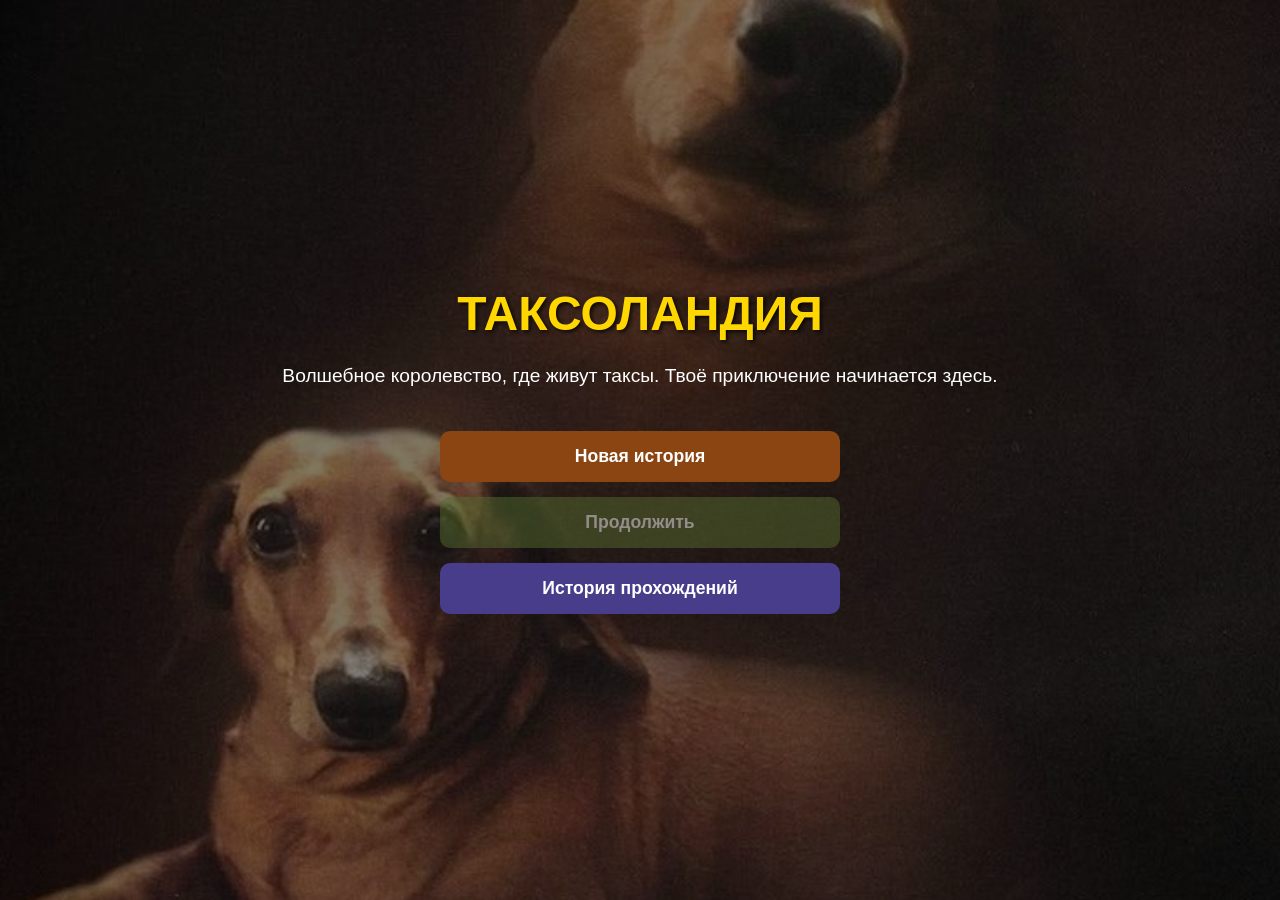
<file: app/src/main/assets/index.html>
<!DOCTYPE html>
<html lang="ru">
<head>
    <meta charset="UTF-8">
    <meta name="viewport" content="width=device-width, initial-scale=1.0">
    <title>Таксоландия</title>
    <link rel="stylesheet" href="css/style.css">
</head>
<body>
<div class="container">
    <div class="background" style="background-image: url('images/menu_background.jpg');"></div>
    <div class="overlay"></div>

    <div class="content">
        <h1 class="title">ТАКСОЛАНДИЯ</h1>
        <p class="subtitle">Волшебное королевство, где живут таксы. Твоё приключение начинается здесь.</p>

        <div class="buttons">
            <button class="btn btn-primary" onclick="startNewGame()">Новая история</button>
            <button class="btn btn-secondary" id="btnContinue" onclick="continueGame()" disabled>Продолжить</button>
            <button class="btn btn-tertiary" onclick="showHistory()">История прохождений</button>
        </div>
    </div>
</div>

<div id="historyModal" class="modal">
    <div class="modal-content">
        <h2>История прохождений</h2>
        <div id="historyList"></div>
        <button class="btn btn-secondary" onclick="closeHistory()">Закрыть</button>
    </div>
</div>

<script src="js/app.js"></script>
</body>
</html>
</file>
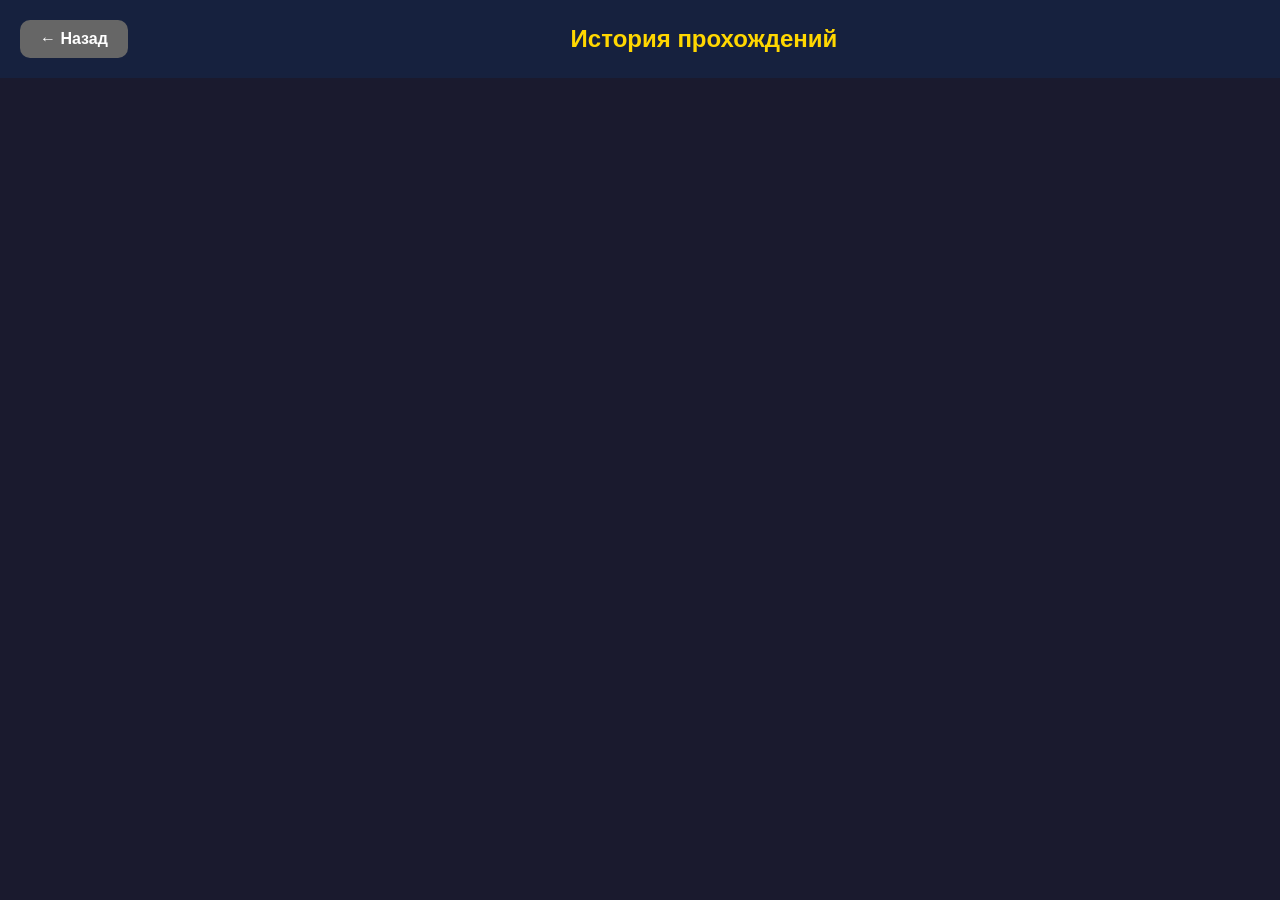
<file: app/src/main/assets/history.html>
<!DOCTYPE html>
<html lang="ru">
<head>
    <meta charset="UTF-8">
    <meta name="viewport" content="width=device-width, initial-scale=1.0">
    <title>История - Таксоландия</title>
    <link rel="stylesheet" href="css/style.css">
</head>
<body>
    <div class="container history-container">
        <div class="header">
            <button class="btn btn-back" onclick="returnToMenu()">← Назад</button>
            <h1>История прохождений</h1>
        </div>
        
        <div id="historyList" class="history-list"></div>
    </div>

    <script src="js/history.js"></script>
</body>
</html>
</file>
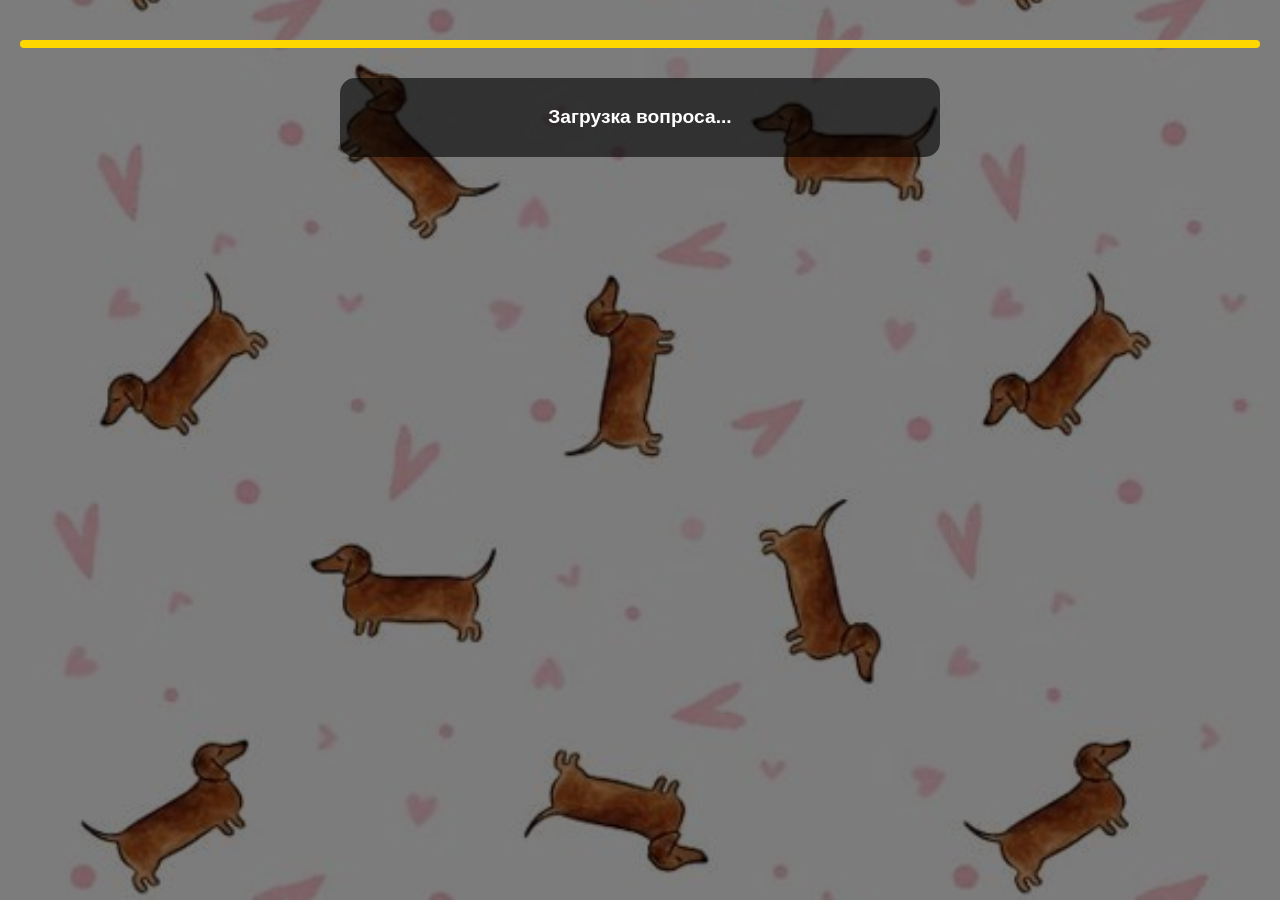
<file: app/src/main/assets/quiz.html>
<!DOCTYPE html>
<html lang="ru">
<head>
    <meta charset="UTF-8">
    <meta name="viewport" content="width=device-width, initial-scale=1.0">
    <title>Тест - Таксоландия</title>
    <link rel="stylesheet" href="css/style.css">
</head>
<body>
<div class="container">
    <div class="background" style="background-image: url('images/quiz_background.jpg');"></div>
    <div class="overlay"></div>

    <div class="content quiz-content">
        <div class="progress-bar">
            <div class="progress-fill" id="progressFill"></div>
        </div>

        <div class="question-card">
            <h2 id="questionText">Загрузка вопроса...</h2>
        </div>

        <div class="answers" id="answersContainer"></div>

        <button class="btn btn-back" id="btnBack" onclick="goBack()" style="display: none;">← Назад</button>
    </div>
</div>

<script src="js/quiz.js"></script>
</body>
</html>
</file>
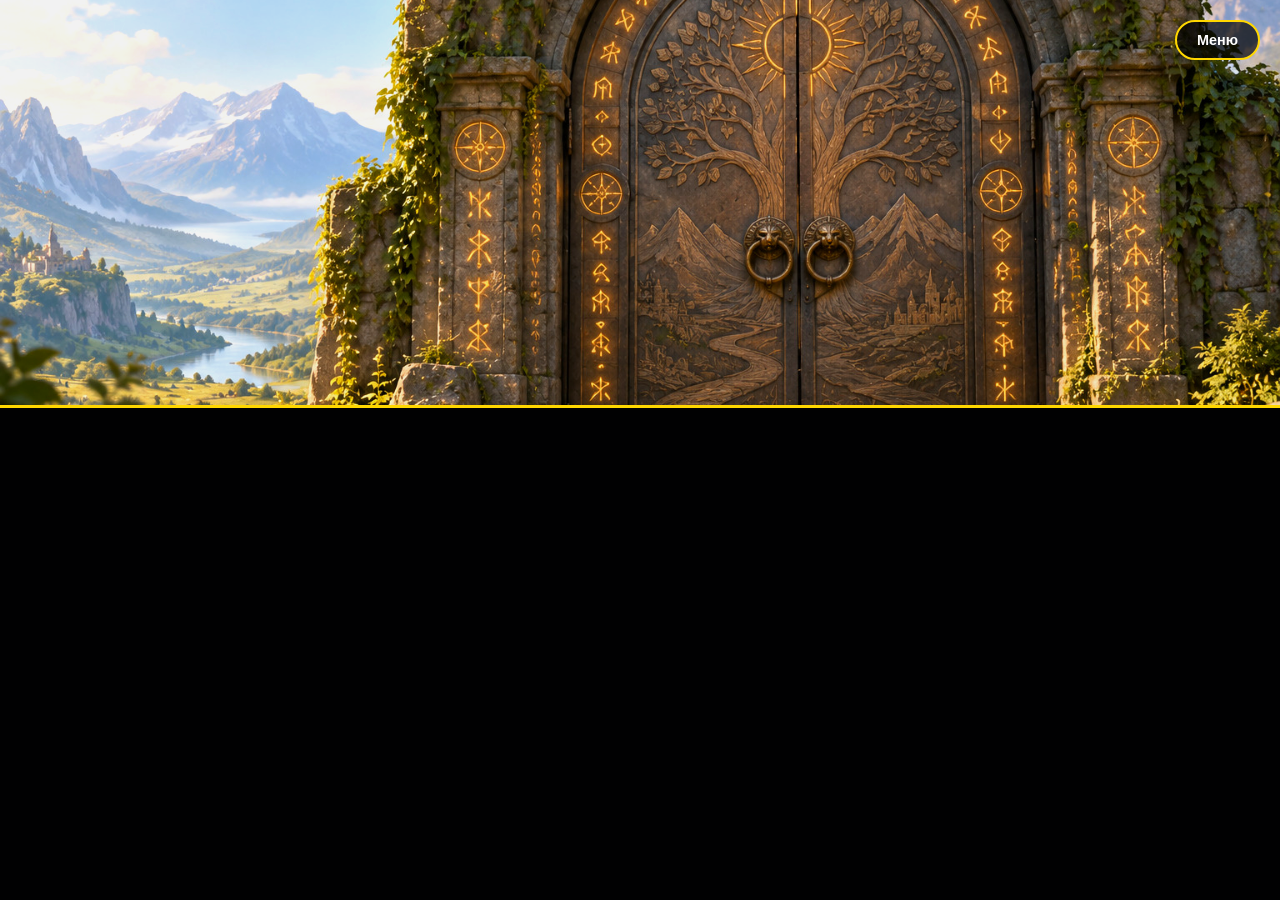
<file: app/src/main/assets/story.html>
<!DOCTYPE html>
<html lang="ru">
<head>
    <meta charset="UTF-8">
    <meta name="viewport" content="width=device-width, initial-scale=1.0">
    <title>История - Таксоландия</title>
    <link rel="stylesheet" href="css/style.css">
</head>
<body>
<div class="container story-container">
    <div class="background" id="storyBackground" style="background-image: url('images/scene_1_gates.jpg');"></div>
    <div class="overlay-light"></div>

    <!-- Овальная кнопка "Назад" в левом верхнем углу -->
    <button class="btn btn-back-oval" onclick="goBack()" id="btnBack" style="display: none;">Назад</button>

    <!-- Кнопка "Меню" в правом верхнем углу -->
    <button class="btn btn-status" onclick="returnToMenu()">Меню</button>

    <div class="dialogue-box">
        <h3 id="speaker" class="speaker"></h3>
        <p id="storyText" class="story-text"></p>
        <div class="choices" id="choicesContainer"></div>
    </div>
</div>

<script src="js/story.js"></script>
</body>
</html>
</file>
<file: app/src/main/assets/css/style.css>
* {
    margin: 0;
    padding: 0;
    box-sizing: border-box;
}

body {
    font-family: 'Segoe UI', Tahoma, Geneva, Verdana, sans-serif;
    background: #1a1a2e;
    color: #fff;
    overflow-x: hidden;
}

.container {
    position: relative;
    width: 100vw;
    height: 100vh;
    overflow: hidden;
}

.background {
    position: absolute;
    top: 0;
    left: 0;
    width: 100%;
    height: 100%;
    background-size: cover;
    background-position: center;
    z-index: 1;
}

.overlay {
    position: absolute;
    top: 0;
    left: 0;
    width: 100%;
    height: 100%;
    background: rgba(0, 0, 0, 0.5);
    z-index: 2;
}

.overlay-light {
    position: absolute;
    top: 0;
    left: 0;
    width: 100%;
    height: 100%;
    background: rgba(0, 0, 0, 0.1);
    z-index: 2;
}

.content {
    position: relative;
    z-index: 3;
    display: flex;
    flex-direction: column;
    align-items: center;
    justify-content: center;
    height: 100%;
    padding: 20px;
    text-align: center;
}

.title {
    font-size: 3em;
    font-weight: bold;
    color: #FFD700;
    text-shadow: 2px 2px 4px rgba(0,0,0,0.8);
    margin-bottom: 20px;
}

.subtitle {
    font-size: 1.2em;
    color: #fff;
    margin-bottom: 40px;
    line-height: 1.6;
}

.buttons {
    display: flex;
    flex-direction: column;
    gap: 15px;
    width: 100%;
    max-width: 400px;
}

.btn {
    padding: 15px 30px;
    font-size: 1.1em;
    border: none;
    border-radius: 10px;
    cursor: pointer;
    transition: all 0.3s;
    font-weight: bold;
}

.btn-primary {
    background: #8B4513;
    color: #fff;
}

.btn-secondary {
    background: #556B2F;
    color: #fff;
}

.btn-tertiary {
    background: #483D8B;
    color: #fff;
}

.btn-back {
    background: #666;
    color: #fff;
    padding: 10px 20px;
    font-size: 1em;
}

/* Овальная кнопка "Назад" в левом верхнем углу */
.btn-back-oval {
    position: absolute;
    top: 20px;
    left: 20px;
    background: rgba(0, 0, 0, 0.7);
    color: #fff;
    padding: 10px 25px;
    border-radius: 999px;
    font-size: 1em;
    font-weight: bold;
    z-index: 10;
    border: 2px solid #FFD700;
    white-space: nowrap;
    cursor: pointer;
    transition: all 0.3s;
}

.btn-back-oval:hover {
    background: rgba(139, 69, 19, 0.9);
    transform: scale(1.05);
}

/* Кнопка "Меню" в правом верхнем углу */
.btn-status {
    position: absolute;
    top: 20px;
    right: 20px;
    background: rgba(0, 0, 0, 0.7);
    color: #fff;
    padding: 10px 20px;
    border-radius: 999px;
    font-size: 0.9em;
    font-weight: bold;
    z-index: 10;
    border: 2px solid #FFD700;
    cursor: pointer;
    transition: all 0.3s;
}

.btn-status:hover {
    background: rgba(139, 69, 19, 0.9);
    transform: scale(1.05);
}

.btn:disabled {
    opacity: 0.5;
    cursor: not-allowed;
}

.btn:hover:not(:disabled) {
    transform: translateY(-2px);
    box-shadow: 0 4px 8px rgba(0,0,0,0.3);
}

/* Quiz Styles */
.quiz-content {
    justify-content: flex-start;
    padding-top: 40px;
}

.progress-bar {
    width: 100%;
    height: 8px;
    background: rgba(255,255,255,0.2);
    border-radius: 4px;
    margin-bottom: 30px;
    overflow: hidden;
}

.progress-fill {
    height: 100%;
    background: #FFD700;
    transition: width 0.3s;
}

.question-card {
    background: rgba(0,0,0,0.6);
    padding: 25px;
    border-radius: 15px;
    margin-bottom: 20px;
    width: 100%;
    max-width: 600px;
}

.question-card h2 {
    font-size: 1.2em;
    line-height: 1.5;
    color: #fff;
}

.answers {
    display: flex;
    flex-direction: column;
    gap: 10px;
    width: 100%;
    max-width: 600px;
    max-height: 50vh;
    overflow-y: auto;
}

.answer-btn {
    background: rgba(139, 69, 19, 0.8);
    color: #fff;
    padding: 14px 20px;
    border: none;
    border-radius: 10px;
    font-size: 1em;
    cursor: pointer;
    transition: all 0.3s;
    text-align: left;
    white-space: normal;
    word-wrap: break-word;
    line-height: 1.4;
}

.answer-btn:hover {
    background: rgba(139, 69, 19, 1);
    transform: translateX(5px);
}

.answer-btn.special {
    background: rgba(72, 61, 139, 0.8);
    border: 2px solid #FFD700;
}

/* Story Styles - яркие картинки, текст после фона */
.story-container {
    display: flex;
    flex-direction: column;
    height: 100vh;
    overflow: hidden;
}

.story-container .background {
    position: absolute;
    top: 0;
    left: 0;
    width: 100%;
    height: 45vh;
    background-size: cover;
    background-position: center;
    z-index: 1;
    filter: brightness(1.1) saturate(1.2);
}

.story-container .overlay-light {
    position: absolute;
    top: 0;
    left: 0;
    width: 100%;
    height: 45vh;
    background: rgba(0, 0, 0, 0.05);
    z-index: 2;
}

.portrait {
    display: none !important;
}

.dialogue-box {
    position: absolute;
    bottom: 0;
    left: 0;
    right: 0;
    top: 45vh;
    background: rgba(0,0,0,0.95);
    padding: 20px;
    z-index: 5;
    overflow-y: auto;
    border-top: 3px solid #FFD700;
}

.speaker {
    color: #FFD700;
    font-size: 1.3em;
    margin-bottom: 10px;
    font-weight: bold;
}

.story-text {
    font-size: 1.05em;
    line-height: 1.6;
    margin-bottom: 20px;
    color: #fff;
}

.choices {
    display: flex;
    flex-direction: column;
    gap: 10px;
    padding-bottom: 20px;
}

/* Result / Ending Styles */
.result-content {
    padding-top: 30px;
    overflow-y: auto;
    max-height: 100vh;
}

.result-photo {
    width: 180px;
    height: auto;
    max-width: 80%;
    border-radius: 10px;
    border: 4px solid #FFD700;
    margin-bottom: 20px;
    object-fit: contain;
    background: rgba(255,255,255,0.1);
}

.ending-container {
    overflow-y: auto;
}

.ending-image {
    position: absolute;
    top: 0;
    left: 0;
    width: 100%;
    height: 250px;
    background-size: cover;
    background-position: center;
    z-index: 1;
    filter: brightness(1.1) saturate(1.2);
}

.ending-container .content {
    position: relative;
    z-index: 3;
    padding-top: 270px;
    height: auto;
    min-height: 100vh;
}

.ending-title {
    color: #FFD700;
    font-size: 1.6em;
    margin-bottom: 15px;
}

.ending-desc {
    font-size: 1.05em;
    line-height: 1.6;
    margin-bottom: 15px;
}

.character-title {
    color: #FFD700;
    font-size: 1.3em;
    margin-bottom: 20px;
}

.stats-box {
    background: rgba(255,255,255,0.1);
    padding: 15px;
    border-radius: 10px;
    margin-bottom: 25px;
    width: 100%;
    max-width: 500px;
}

.stat {
    display: flex;
    justify-content: space-between;
    padding: 8px 0;
    border-bottom: 1px solid rgba(255,255,255,0.2);
}

.stat:last-child {
    border-bottom: none;
}

.stat-label {
    font-weight: bold;
    color: #fff;
}

.stat-value {
    color: #FFD700;
    font-weight: bold;
}

/* History Styles */
.history-container {
    background: #1a1a2e;
    overflow-y: auto;
}

.header {
    display: flex;
    align-items: center;
    padding: 20px;
    background: #16213E;
    gap: 20px;
}

.header h1 {
    flex: 1;
    text-align: center;
    color: #FFD700;
    font-size: 1.5em;
}

.history-list {
    padding: 20px;
    display: flex;
    flex-direction: column;
    gap: 15px;
}

.history-item {
    background: #2A2A4A;
    padding: 20px;
    border-radius: 10px;
}

.history-item .date {
    color: #aaa;
    font-size: 0.9em;
    margin-bottom: 10px;
}

.history-item .type {
    color: #FFD700;
    font-size: 1.3em;
    font-weight: bold;
    margin-bottom: 8px;
}

.history-item .ending {
    color: #fff;
    font-size: 1.1em;
    margin-bottom: 10px;
}

.history-item .stats {
    color: #ccc;
    font-size: 0.9em;
}

.delete-btn {
    float: right;
    background: #c0392b;
    color: #fff;
    border: none;
    padding: 5px 15px;
    border-radius: 5px;
    cursor: pointer;
}

/* Modal */
.modal {
    display: none;
    position: fixed;
    top: 0;
    left: 0;
    width: 100%;
    height: 100%;
    background: rgba(0,0,0,0.8);
    z-index: 100;
    align-items: center;
    justify-content: center;
}

.modal.active {
    display: flex;
}

.modal-content {
    background: #2A2A4A;
    padding: 30px;
    border-radius: 15px;
    max-width: 500px;
    width: 90%;
    max-height: 80vh;
    overflow-y: auto;
}

.modal-content h2 {
    color: #FFD700;
    margin-bottom: 20px;
    text-align: center;
}

.empty-state {
    text-align: center;
    color: #aaa;
    padding: 40px 20px;
    font-size: 1.1em;
}

/* Адаптивность для мобильных */
@media (max-width: 768px) {
    .title {
        font-size: 2.2em;
    }

    .subtitle {
        font-size: 1em;
    }

    .btn {
        padding: 12px 20px;
        font-size: 1em;
    }

    .question-card h2 {
        font-size: 1.05em;
    }

    .answer-btn {
        padding: 12px 15px;
        font-size: 0.95em;
    }

    .result-photo {
        width: 150px;
    }

    .btn-back-oval {
        top: 15px;
        left: 15px;
        padding: 8px 20px;
        font-size: 0.9em;
    }

    .btn-status {
        top: 15px;
        right: 15px;
        padding: 8px 15px;
        font-size: 0.85em;
    }
}
</file>
